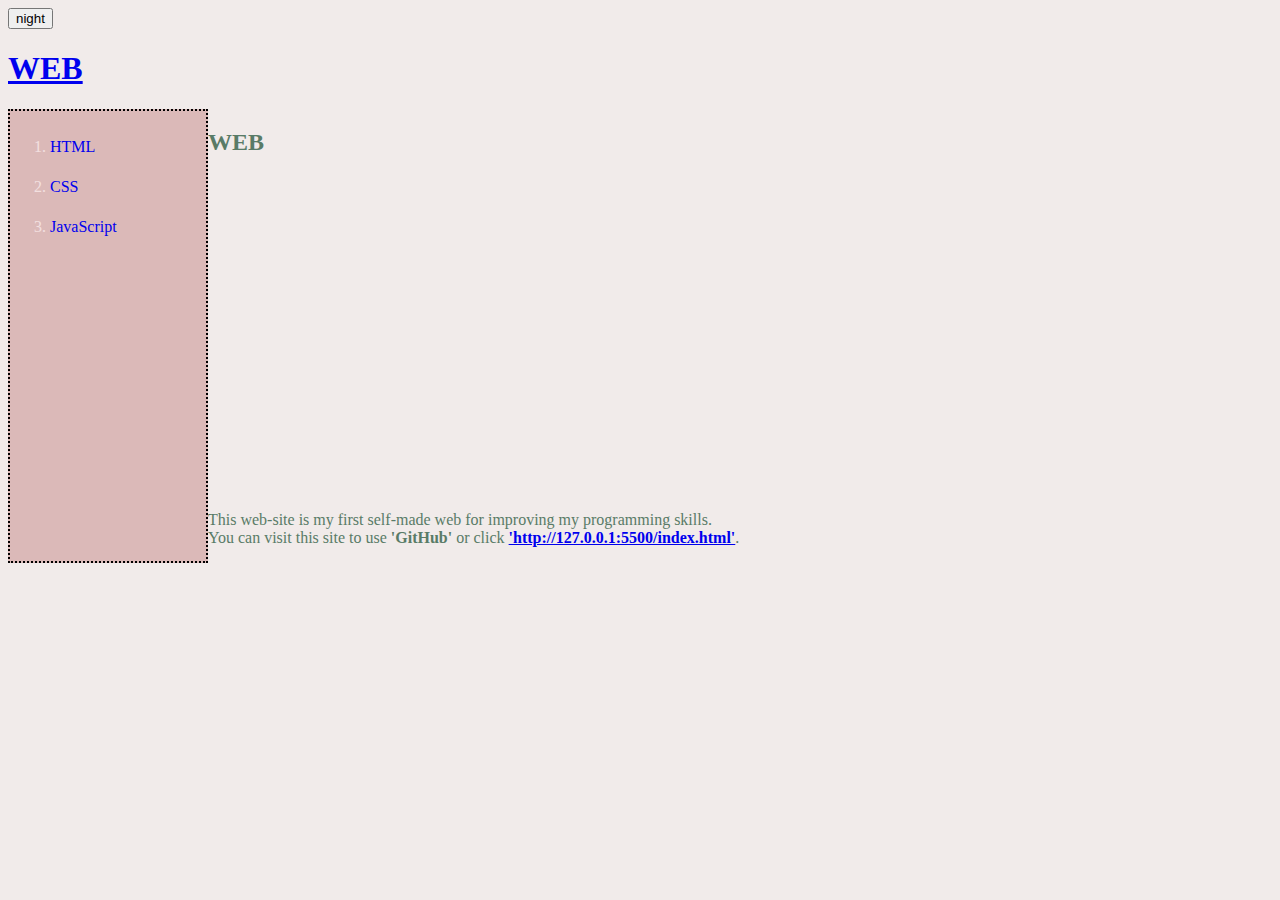
<file: index.html>
<!doctype html>
<html>
<head>
    <title>WEB1-welcome</title>
    <meta charset="utf-8">
    <link rel="stylesheet" href="style.css">
    <script src="https://ajax.googleapis.com/ajax/libs/jquery/3.7.1/jquery.min.js"></script>
    <script src="colors.js"></script>
</head>
<body>
    <div id="title">
        <div id="button">
            <input type="button" value="night" onclick="nightDayHandler(this)">
        </div>
        <h1><a href="index.html" style="text-decoration:underline;">WEB</a></h1>
    </div>
    <div id="grid">
        <div id="index">
            <ol>
                <li><a href="1.html">HTML</a></li>
                <li><a href="2.html">CSS</a></li>
                <li><a href="3.html">JavaScript</a></li>
            </ol>
        </div>
        <div id="script">
            <h2>WEB</h2>
            <p id="video">
                <iframe width="560" height="315" src="https://www.youtube.com/embed/7T7r_oSp0SE?si=DtYdkIv9x6fl6IPl" title="YouTube video player" frameborder="0" allow="accelerometer; autoplay; clipboard-write; encrypted-media; gyroscope; picture-in-picture; web-share" allowfullscreen></iframe>
            </p>
            <p>
                This web-site is my first self-made web for improving my programming skills.
                <br>
                You can visit this site to use <strong>'GitHub'</strong> or click <strong><a href='http://127.0.0.1:5500/index.html'>'http://127.0.0.1:5500/index.html'</a></strong>.
            </p>   
        </div>
    </div>
</body>
</html>
</file>
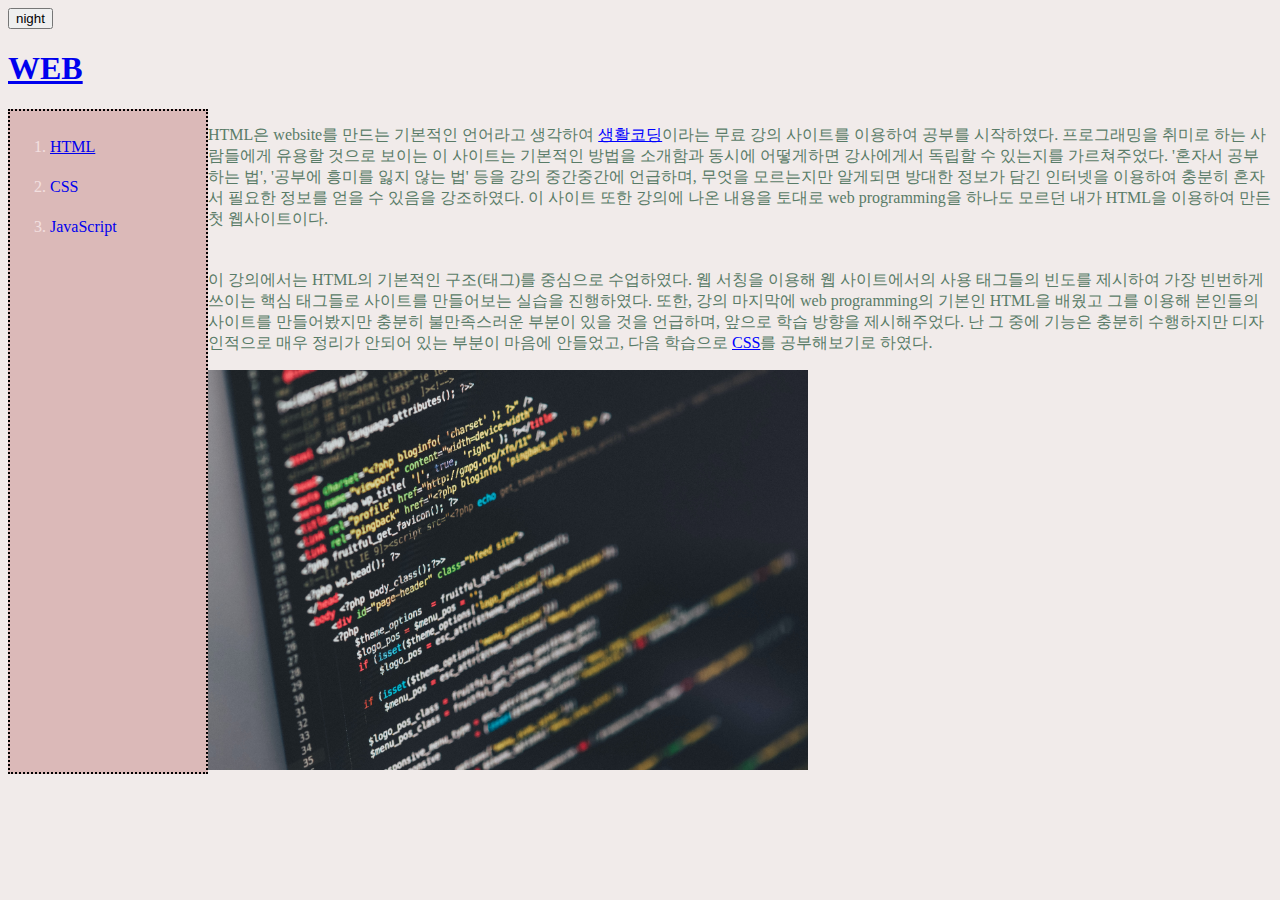
<file: 1.html>
<!doctype html>
<html>
<head>
    <title>WEB1-HTML</title>
    <meta charset="utf-8">
    <link rel="stylesheet" href="style.css">
    <script src="https://ajax.googleapis.com/ajax/libs/jquery/3.7.1/jquery.min.js"></script>
    <script src="colors.js"></script>
</head>
<body>
    <div id="title">
        <div id="button">
            <input type="button" value="night" onclick="nightDayHandler(this)">
        </div>
        <h1><a href="index.html">WEB</a></h1>
    </div>
    <div id="grid">
        <div id="index">
            <ol>
                <li><a href="1.html" style="text-decoration:underline;">HTML</a></li>
                <li><a href="2.html">CSS</a></li>
                <li><a href="3.html">JavaScript</a></li>
            </ol>
        </div>
        <div id="script">
            <p>
                HTML은 website를 만드는 기본적인 언어라고 생각하여 <a href="https://opentutorials.org/course/3084" style="text-decoration:underline;color:blue;">생활코딩</a>이라는 무료 강의 사이트를 이용하여 공부를 시작하였다. 프로그래밍을 취미로 하는 사람들에게 유용할 것으로 보이는 이 사이트는 기본적인 방법을 소개함과 동시에 어떻게하면 강사에게서 독립할 수 있는지를 가르쳐주었다. '혼자서 공부하는 법', '공부에 흥미를 잃지 않는 법' 등을 강의 중간중간에 언급하며, 무엇을 모르는지만 알게되면 방대한 정보가 담긴 인터넷을 이용하여 충분히 혼자서 필요한 정보를 얻을 수 있음을 강조하였다. 이 사이트 또한 강의에 나온 내용을 토대로 web programming을 하나도 모르던 내가 HTML을 이용하여 만든 첫 웹사이트이다.
            </p>
            <p style="margin-top:40px">
                이 강의에서는 HTML의 기본적인 구조(태그)를 중심으로 수업하였다. 웹 서칭을 이용해 웹 사이트에서의 사용 태그들의 빈도를 제시하여 가장 빈번하게 쓰이는 핵심 태그들로 사이트를 만들어보는 실습을 진행하였다. 또한, 강의 마지막에 web programming의 기본인 HTML을 배웠고 그를 이용해 본인들의 사이트를 만들어봤지만 충분히 불만족스러운 부분이 있을 것을 언급하며, 앞으로 학습 방향을 제시해주었다. 난 그 중에 기능은 충분히 수행하지만 디자인적으로 매우 정리가 안되어 있는 부분이 마음에 안들었고, 다음 학습으로 <a href="2.html" style="text-decoration:underline;color:blue;">CSS</a>를 공부해보기로 하였다.
            </p>
            <img src="./coding_img.jpg" width="600" height="400"> 
        </div>
    </div>
</body>
</html>
</file>
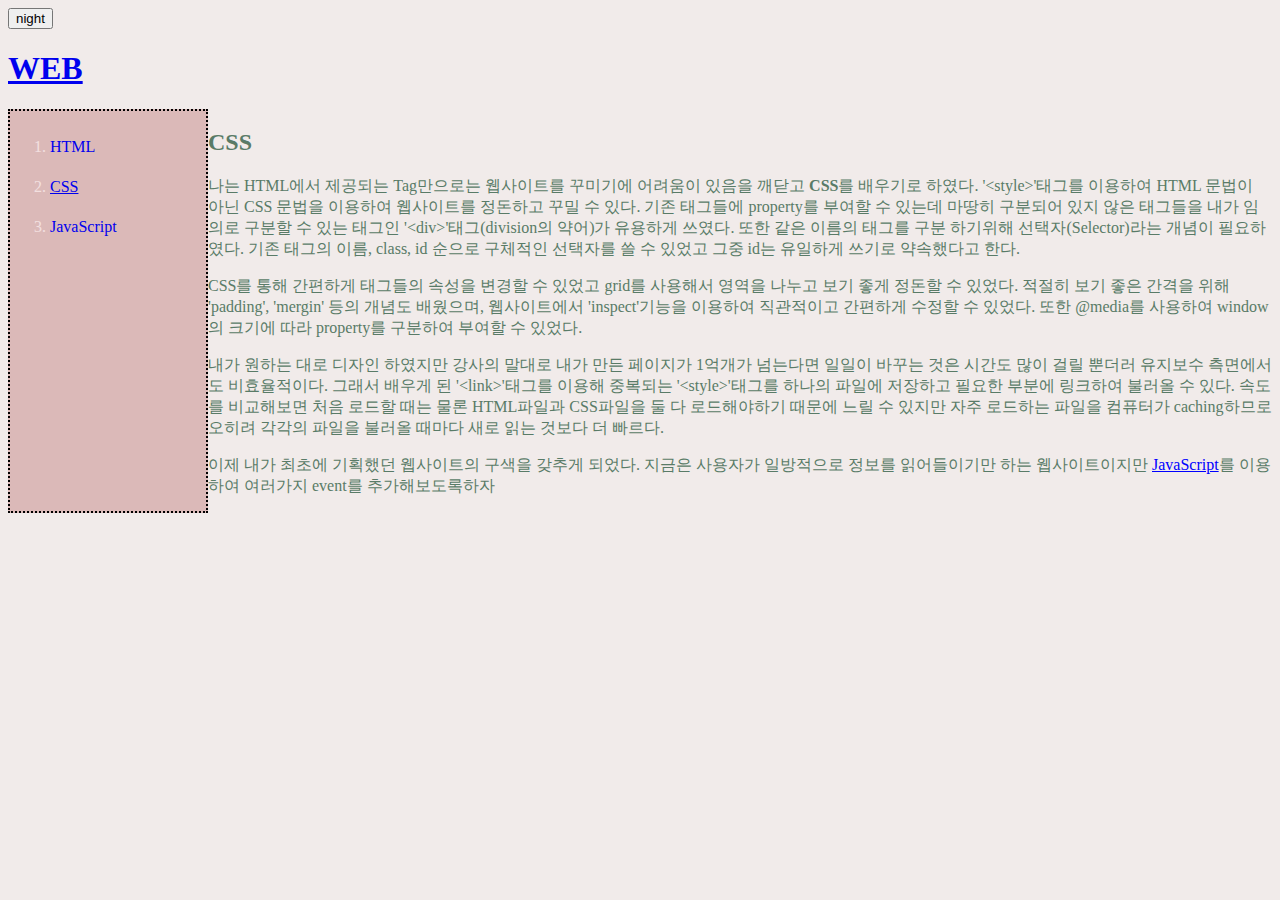
<file: 2.html>
<!doctype html>
<html>
<head>
    <title>WEB1-CSS</title>
    <meta charset="utf-8">
    <link rel="stylesheet" href="style.css">
    <script src="https://ajax.googleapis.com/ajax/libs/jquery/3.7.1/jquery.min.js"></script>
    <script src="colors.js"></script>
</head>
<body>
    <div id="title">
        <div id="button">
            <input type="button" value="night" onclick="nightDayHandler(this)">
        </div>
        <h1><a href="index.html">WEB</a></h1>
    </div>
    <div id="grid">
        <div id="index">
            <ol>
                <li><a href="1.html">HTML</a></li>
                <li><a href="2.html" style="text-decoration:underline;">CSS</a></li>
                <li><a href="3.html">JavaScript</a></li>
            </ol>
        </div>
        <div id="script">
            <h2>CSS</h2>
            <p>
                나는 HTML에서 제공되는 Tag만으로는 웹사이트를 꾸미기에 어려움이 있음을 깨닫고 <strong>CSS</strong>를 배우기로 하였다. '&lt;style&gt;'태그를 이용하여 HTML 문법이 아닌 CSS 문법을 이용하여 웹사이트를 정돈하고 꾸밀 수 있다. 기존 태그들에 property를 부여할 수 있는데 마땅히 구분되어 있지 않은 태그들을 내가 임의로 구분할 수 있는 태그인 '&lt;div&gt;'태그(division의 약어)가 유용하게 쓰였다. 또한 같은 이름의 태그를 구분 하기위해 선택자(Selector)라는 개념이 필요하였다. 기존 태그의 이름, class, id 순으로 구체적인 선택자를 쓸 수 있었고 그중 id는 유일하게 쓰기로 약속했다고 한다.
            </p>
            <p>
                CSS를 통해 간편하게 태그들의 속성을 변경할 수 있었고 grid를 사용해서 영역을 나누고 보기 좋게 정돈할 수 있었다. 적절히 보기 좋은 간격을 위해 'padding', 'mergin' 등의 개념도 배웠으며, 웹사이트에서 'inspect'기능을 이용하여 직관적이고 간편하게 수정할 수 있었다. 또한 @media를 사용하여 window의 크기에 따라 property를 구분하여 부여할 수 있었다.
            </p>
            <p>
                내가 원하는 대로 디자인 하였지만 강사의 말대로 내가 만든 페이지가 1억개가 넘는다면 일일이 바꾸는 것은 시간도 많이 걸릴 뿐더러 유지보수 측면에서도 비효율적이다. 그래서 배우게 된 '&lt;link&gt;'태그를 이용해 중복되는 '&lt;style&gt;'태그를 하나의 파일에 저장하고 필요한 부분에 링크하여 불러올 수 있다. 속도를 비교해보면 처음 로드할 때는 물론 HTML파일과 CSS파일을 둘 다 로드해야하기 때문에 느릴 수 있지만 자주 로드하는 파일을 컴퓨터가 caching하므로 오히려 각각의 파일을 불러올 때마다 새로 읽는 것보다 더 빠르다.
            </p>
            <p>
                이제 내가 최초에 기획했던 웹사이트의 구색을 갖추게 되었다. 지금은 사용자가 일방적으로 정보를 읽어들이기만 하는 웹사이트이지만 <a href="3.html" style="text-decoration: underline;color: blue;">JavaScript</a>를 이용하여 여러가지 event를 추가해보도록하자
            </p>
        </div>
    </div>
</body>
</html>
</file>
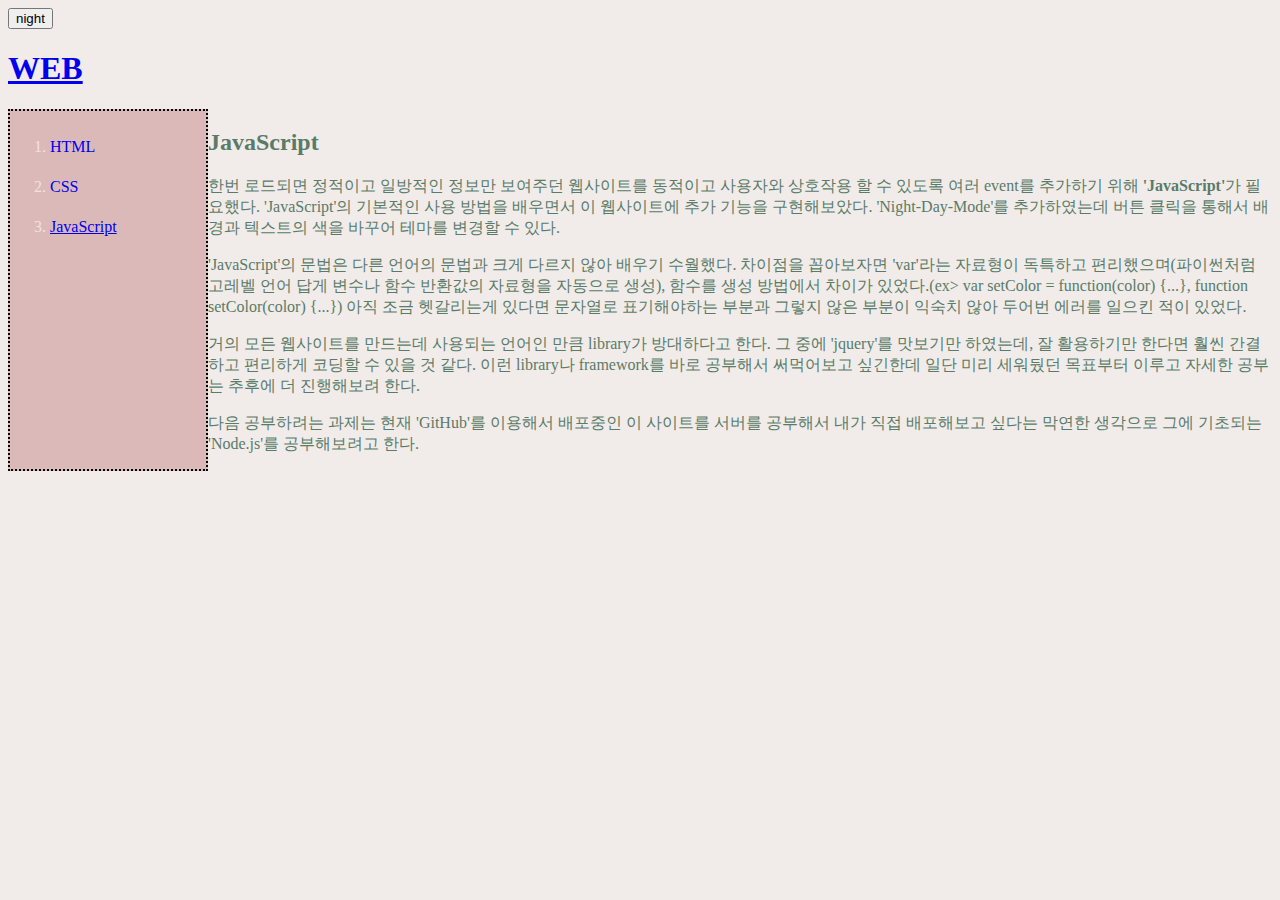
<file: 3.html>
<!doctype html>
<html>
<head>
    <title>WEB1-JavaScript</title>
    <meta charset="utf-8">
    <link rel="stylesheet" href="style.css">
    <script src="https://ajax.googleapis.com/ajax/libs/jquery/3.7.1/jquery.min.js"></script>
    <script src="colors.js"></script>
</head>
<body>
    <div id="title">
        <div id="button">
            <input type="button" value="night" onclick="nightDayHandler(this)">
        </div>
        <h1><a href="index.html">WEB</a></h1>
    </div>
    <div id="grid">
        <div id="index">
            <ol>
                <li><a href="1.html">HTML</a></li>
                <li><a href="2.html">CSS</a></li>
                <li><a href="3.html" style="text-decoration:underline;">JavaScript</a></li>
            </ol>
        </div>
        <div id="script">
            <h2>JavaScript</h2>
            <p>
                한번 로드되면 정적이고 일방적인 정보만 보여주던 웹사이트를 동적이고 사용자와 상호작용 할 수 있도록 여러 event를 추가하기 위해 <strong>'JavaScript'</strong>가 필요했다. 'JavaScript'의 기본적인 사용 방법을 배우면서 이 웹사이트에 추가 기능을 구현해보았다. 'Night-Day-Mode'를 추가하였는데 버튼 클릭을 통해서 배경과 텍스트의 색을 바꾸어 테마를 변경할 수 있다.
            </p>   
            <p>
                'JavaScript'의 문법은 다른 언어의 문법과 크게 다르지 않아 배우기 수월했다. 차이점을 꼽아보자면  'var'라는 자료형이 독특하고 편리했으며(파이썬처럼 고레벨 언어 답게 변수나 함수 반환값의 자료형을 자동으로 생성), 함수를 생성 방법에서 차이가 있었다.(ex> var setColor = function(color) {...}, function setColor(color) {...}) 아직 조금 헷갈리는게 있다면 문자열로 표기해야하는 부분과 그렇지 않은 부분이 익숙치 않아 두어번 에러를 일으킨 적이 있었다.
            </p>
            <p>
                거의 모든 웹사이트를 만드는데 사용되는 언어인 만큼 library가 방대하다고 한다. 그 중에 'jquery'를 맛보기만 하였는데, 잘 활용하기만 한다면 훨씬 간결하고 편리하게 코딩할 수 있을 것 같다. 이런 library나 framework를 바로 공부해서 써먹어보고 싶긴한데 일단 미리 세워뒀던 목표부터 이루고 자세한 공부는 추후에 더 진행해보려 한다.
            </p>
            <p>
                다음 공부하려는 과제는 현재 'GitHub'를 이용해서 배포중인 이 사이트를 서버를 공부해서 내가 직접 배포해보고 싶다는 막연한 생각으로 그에 기초되는 'Node.js'를 공부해보려고 한다. 
            </p>
        </div>
    </div>
</body>
</html>
</file>
<file: style.css>
body {
    background-color: #F1EBEA;
    color: #597B67
    
}

#header {
    text-decoration : none;
    background-color: #DBB9B8;
}

#header #title {
    text-align : center;
    letter-spacing: 2px;
    color : #F3E0E0;
}

#header #title h1 {
    font-size: 40px;
    letter-spacing: 19px;
    margin-bottom : 0px;
}

#header #title h3 {
    margin-top : 0px;
}

#grid {
    display : grid;
    grid-template-columns : 200px 1fr;
    margin-top : 10px;
}

#index {
    color: #F3E0E0;
    text-align: left;
    line-height : 40px;
    border : black dotted 2px;
    background-color: #DBB9B8;
}

.control {
    margin-left: 8px;
}

#index ol a {
    text-decoration: none;
}

#index .small_index {
    font-size : 13px;
}

#main h2 {
    text-indent : 20px;
}

#main p {
    margin-left : 20px;
    text-indent : 10px;
}

#body {
    margin-left : 20px;
}

#create_title {
    width:50vw;
}

#create_desc {
    width:50.2vw;
    height:60vh;
}

#categories {
    margin-left:25px;
}
</file>
